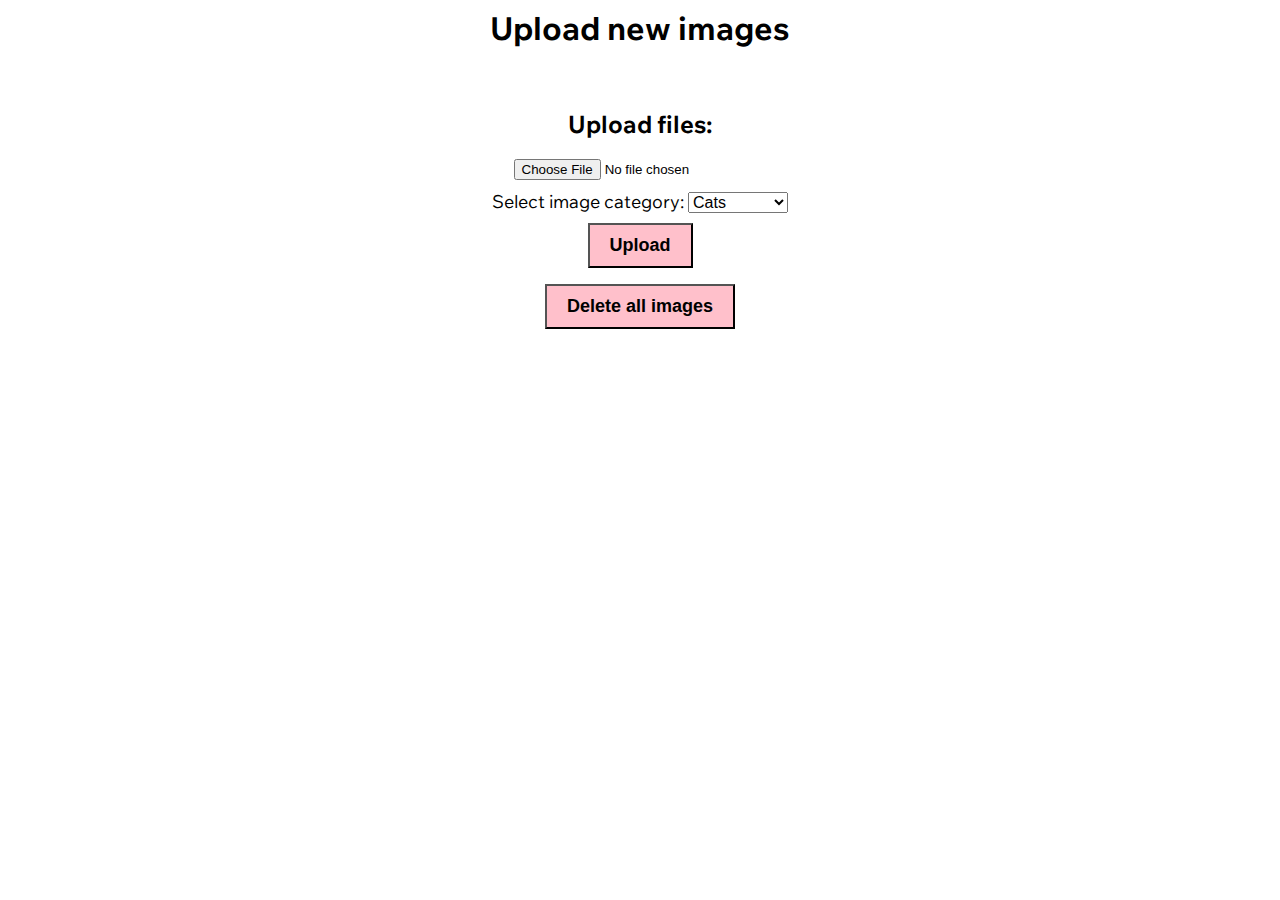
<file: Image_gallery/wwwroot/html/add_new_files.html>
﻿<html>
<head>
    <title>Add new images</title>
    <link rel="preconnect" href="https://fonts.googleapis.com">
    <link rel="preconnect" href="https://fonts.gstatic.com" crossorigin>
    <link href="https://fonts.googleapis.com/css2?family=Wix+Madefor+Text&display=swap" rel="stylesheet">
    <style>
        body {
            font-family: 'Wix Madefor Text', sans-serif;
        }
        h1 {
            text-align: center;
        }
        .upload-form {
            text-align: center;
        }
        .form-item {
            margin-bottom: 10px; 
        }
        .btn {
            background-color: pink;
            font-size: 18px;
            color: black;
            font-weight: bold;
            padding: 10px 20px;
        }
        .select-category-item {
            font-size: 18px;
            margin-bottom: 10px;
        }
        #selectCategory {
            font-size: 16px;
        }
    </style>
</head>
<body>
    <h1>Upload new images</h1>
    <br>
    <div class="upload-form">
        <form action="BufferedSingleFileUploadPhysical/?handler=Upload"
              enctype="multipart/form-data" onsubmit="AJAXSubmit(this); AddImageToDB(this); return false;"
              method="post">
            <div class="form-item">
                <h2>Upload files:</h2>
                <input id="FileUpload_FormFile" type="file" name="FileUpload.FormFile" />
            </div>
            <div class="select-category-item">
                    Select image category:
                    <select id="selectCategory" name="Select.FormFile">
                        <option>Cats</option>
                        <option>Dogs</option>
                        <option>Capybaras</option>
                        <option>Pallas cats</option>
                        <option>Parrots</option>
                        <option>Other</option>
                    </select>
            </div>
            <div class="form-item">
                <input class="btn" type="submit" value="Upload" />
                <output id="result"></output>
            </div>
        </form>
        <form action="DeleteAllImages"
              enctype="multipart/form-data" onsubmit="DeleteAllImages(); return false;"
              method="post">
            <input class="btn" type="submit" value="Delete all images" />
        </form>
    </div>
    <script>
        async function AJAXSubmit(oFormElement) {
            var resultElement = document.getElementById("result");
            console.log('AJAXSubmit');
            const formData = new FormData(oFormElement);
            try {
                const response = await fetch(oFormElement.action, {
                    method: 'POST',
                    body: formData
                });
                if (response.ok) {
                    console.log('oFormElement', oFormElement);
                    window.location.href = 'html/page_after_download.html';
                }
                resultElement.value = 'Result: ' + response.status + ' ' +
                    response.statusText;
            } catch (error) {
                console.error('Error:', error);
            }
        }
        async function AddImageToDB(formElement) {
            console.log('AddImageToDB');
            const formData = new FormData(formElement);
            const fileName = formData.get('FileUpload.FormFile').name;
            const selectedValue = formData.get('Select.FormFile');
            const response = await fetch("api/images", {
                method: "POST",
                headers: { "Accept": "application/json", "Content-Type": "application/json" },
                body: JSON.stringify({
                    filename: fileName,
                    category: selectedValue
                })
            });
            if (response.ok === true) {
                console.log('fileName');
            }
            else {
                const error = await response.json();
                console.log(error.message);
            }
        }
        async function DeleteAllImages() {
            const response = await fetch(`/api/images`, {
                method: "DELETE",
                headers: { "Accept": "application/json" }
            });
            if (response.ok === true) {
                console.log('all images were deleted');
            }
            else {
                const error = await response.json();
                console.log(error.message);
            }
        }
    </script>
</body>
</html>
</file>
